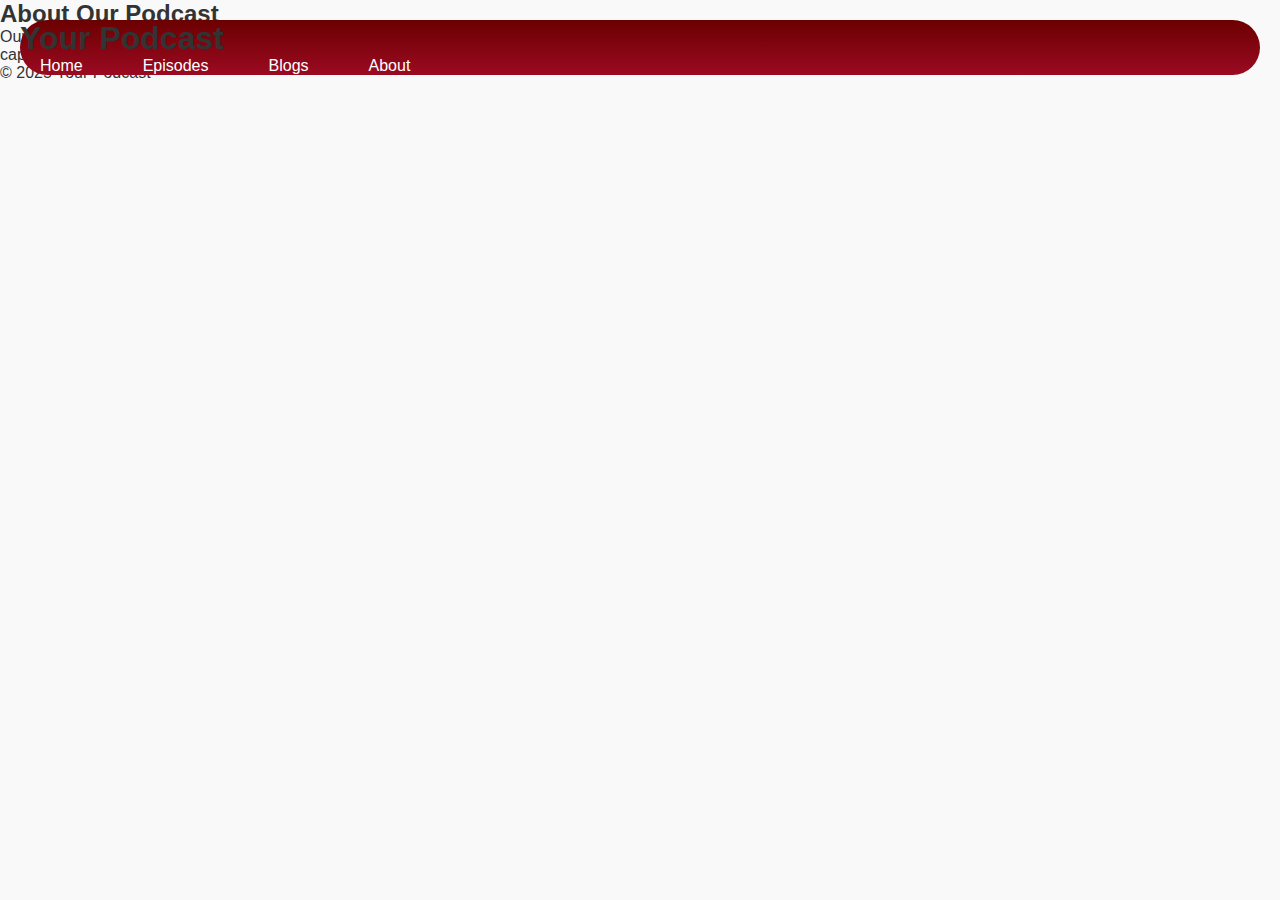
<file: about.html>
<!DOCTYPE html>
<html lang="en">
<head>
    <meta charset="UTF-8">
    <meta name="viewport" content="width=device-width, initial-scale=1.0">
    <title>About</title>
    <link rel="stylesheet" href="style.css">
</head>
<body>
    <header>
        <div class="logo">
            <h1>Your Podcast</h1>
        </div>
        <nav>
            <ul>
                <li><a href="index.html">Home</a></li>
                <li><a href="episodes.html">Episodes</a></li>
                <li><a href="blogs.html">Blogs</a></li>
                <li><a href="about.html">About</a></li>
            </ul>
        </nav>
    </header>
    <main class="about">
        <h2>About Our Podcast</h2>
        <p>Our podcast is all about exploring deep and thought-provoking topics that engage and inspire. Join us every week as we bring you insightful conversations, expert guests, and captivating stories.</p>
    </main>
    <footer>
        <p>&copy; 2025 Your Podcast</p>
    </footer>
</body>
</html>
</file>
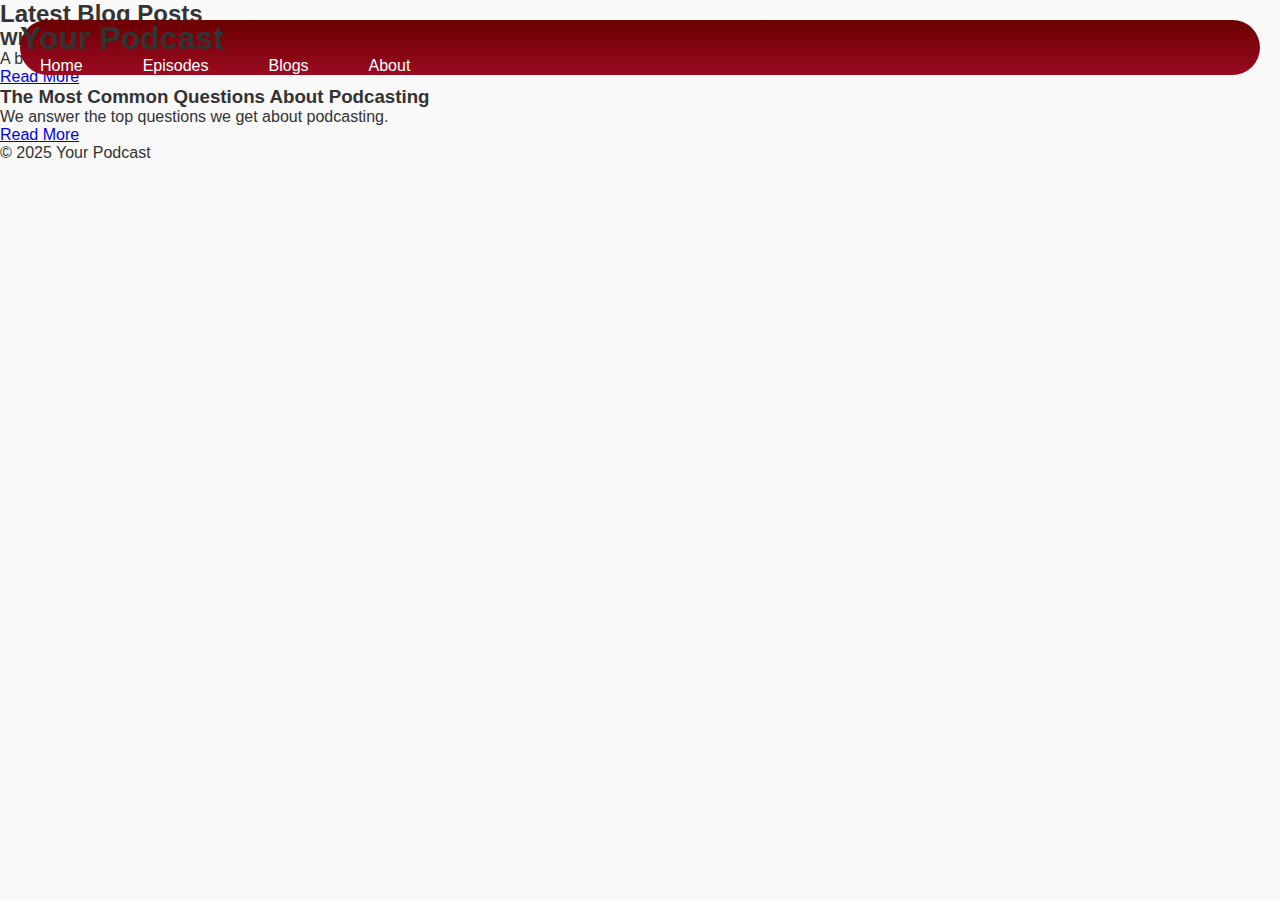
<file: blogs.html>
<!DOCTYPE html>
<html lang="en">
<head>
    <meta charset="UTF-8">
    <meta name="viewport" content="width=device-width, initial-scale=1.0">
    <title>Blogs</title>
    <link rel="stylesheet" href="style.css">
</head>
<body>
    <header>
        <div class="logo">
            <h1>Your Podcast</h1>
        </div>
        <nav>
            <ul>
                <li><a href="index.html">Home</a></li>
                <li><a href="episodes.html">Episodes</a></li>
                <li><a href="blogs.html">Blogs</a></li>
                <li><a href="about.html">About</a></li>
            </ul>
        </nav>
    </header>
    <main class="blogs">
        <h2>Latest Blog Posts</h2>
        <div class="blog-list">
            <div class="blog">
                <h3>Why We Started Our Podcast</h3>
                <p>A behind-the-scenes look at the origin of our show.</p>
                <a href="#">Read More</a>
            </div>
            <div class="blog">
                <h3>The Most Common Questions About Podcasting</h3>
                <p>We answer the top questions we get about podcasting.</p>
                <a href="#">Read More</a>
            </div>
        </div>
    </main>
    <footer>
        <p>&copy; 2025 Your Podcast</p>
    </footer>
</body>
</html>
</file>
<file: style.css>
/* General reset */
* {
    margin: 0;
    padding: 0;
    box-sizing: border-box;
}

/* Body */
body {
    font-family: Arial, sans-serif;
    background-color: #f9f9f9;
    color: #333;
    margin: 0; /* Ensure no global margin */
}

/* Header styles */
header {
    background: linear-gradient(to bottom, #6b0000, #9b0a22); /* Dark red gradient */
    position: absolute;
    border-radius: 30px;
    top: 20px;
    left: 20px;
    right: 20px;
    z-index: 2;
}

.header-content {
    display: flex;
    justify-content: space-between;
    align-items: center;
    padding: 10px 20px;
}

header .logo img {
    height: 100px; /* Increased logo size */
    margin-left: 120px;
}

/* Regular Navigation for Desktop */
header nav ul {
    list-style-type: none;
    display: flex;
    gap: 20px;
}

/* Navbar items */
header nav a {
    text-decoration: none;
    color: #fff;
    font-size: 1rem;
    padding: 10px 20px;
    background-color: transparent; /* Remove white background */
    border-radius: 0; /* Remove rounded corners */
    transition: background-color 0.3s ease;
}

header nav a:hover {
    background-color: rgba(255, 255, 255, 0.2);
}

/* Hamburger menu - hidden by default */
.hamburger-menu {
    display: none; /* Hidden on desktop */
    flex-direction: column;
    gap: 5px;
    cursor: pointer;
    padding: 10px;
}

.hamburger-menu .bar {
    width: 30px;
    height: 4px;
    background-color: white;
    border-radius: 5px;
}

/* Mobile Navigation links - Hidden by default */
#nav-links {
    display: flex;
    flex-direction: row;
    align-items: center;
    gap: 20px;
    position: static;
    background-color: transparent;
    padding: 0;
}

/* Show nav links when hamburger is clicked */
#nav-links.active {
    display: flex; /* Make them visible when toggled */
}

/* Landing page styles */
.landing {
    position: relative;
    background: url('mic.png') no-repeat center center/cover;
    color: #fff;
    padding: 120px 40px;
    min-height: 100vh;
    display: flex;
    justify-content: center;
    align-items: center;
    margin-bottom: 0; /* Ensure there's no space between landing and episode section */
}

.landing::before {
    content: '';
    position: absolute;
    top: 0;
    left: 0;
    right: 0;
    bottom: 0;
    background: rgba(0, 0, 0, 0.6); /* Darker overlay */
    z-index: 1;
}

.landing-content {
    position: relative;
    text-align: center;
    max-width: 600px;
    z-index: 2;
}

.landing h2 {
    font-size: 3rem;
    margin-bottom: 20px;
    font-weight: bold;
}

.landing p {
    font-size: 1.5rem;
    margin-bottom: 30px;
}

.cta-buttons {
    display: flex;
    gap: 20px;
    justify-content: center;
}

button {
    background-color: #4CAF50;
    color: #fff;
    padding: 15px 30px;
    border: none;
    border-radius: 5px;
    font-size: 1rem;
    cursor: pointer;
    transition: background-color 0.3s;
    width: 200px;
}

button:hover {
    background-color: #45a049;
}

button a {
    text-decoration: none;
    color: #fff;
}

button a:hover {
    text-decoration: none;
}

/* Episodes Section */
.episode-container {
    background-color: #000;
    padding: 60px 20px;
    text-align: center;
    width: 100%;
}

.episode-header {
    margin-bottom: 40px;
}

.start-listen {
    font-size: 1.2rem;
    color: #ff0000; /* Red text */
    margin-bottom: 10px;
}

.recent-episodes {
    font-size: 2rem;
    color: #fff; /* White text */
    font-weight: bold;
    margin-bottom: 20px;
}

.episodes {
    display: flex;
    flex-wrap: wrap;
    justify-content: center; /* Center align cards */
    gap: 20px;
}

.episode-card {
    background-color: #f4f4f4; /* Light beige/cream for contrast */
    border-radius: 10px;
    width: 280px; /* Adjusted width for better fit */
    padding: 15px;
    text-align: center;
    box-shadow: none; /* Removed shadow */
    transition: transform 0.3s ease;
    margin: 0;
}

.episode-card:hover {
    transform: translateY(-10px); /* Hover effect */
}

.episode-card img {
    width: 100%;
    height: auto; /* Maintain aspect ratio */
    border-radius: 10px;
    margin-bottom: 15px;
}

.episode-card h3 {
    font-size: 1.25rem;
    color: #333; /* Dark text for clarity */
    margin-bottom: 10px;
}

.episode-card p {
    color: #555; /* Slightly darkened text for better readability */
    margin-bottom: 10px;
}

.episode-card span {
    display: block;
    margin-bottom: 15px;
    color: #777; /* Subtle color for dates */
}

.episode-card audio {
    width: 100%;
    margin-top: 10px;
}

/* View All Button */
.view-all-button {
    margin-top: 40px;
}

.view-all-button a {
    display: inline-block;
    padding: 15px 40px;
    background-color: transparent;
    border: 2px solid #ff0000;
    color: #ff0000;
    font-weight: bold;
    text-decoration: none;
    border-radius: 5px;
    transition: background-color 0.3s, color 0.3s;
}

.view-all-button a:hover {
    background-color: #ff0000;
    color: #fff;
}

/* Responsiveness */
@media (max-width: 768px) {
    header .logo img {
        height: 50px; /* Adjust logo size for smaller screens */
        margin-left: 40px;
    }

    /* Show hamburger menu only on mobile */
    .hamburger-menu {
        display: flex;
    }
    /* Hide regular navigation links on mobile */
    header nav ul {
        display: none;
    }

    /* Mobile Navigation links styling */
    header nav ul li a {
        width: 100%;
        background-color: #6b0000;
        padding: 15px;
        text-align: left;
        color: white;
        font-size: 1.2rem;
    }

    #nav-links {
        display: none;
        flex-direction: column;
        align-items: flex-start;
        gap: 20px;
        position: absolute;
        top: 70px;
        left: 0;
        background-color: #6b0000;
        width: 100%;
        padding: 20px;
        border-radius: 10px;
    }

    #nav-links.active {
        display: flex;
    }

    

    header nav ul li a:hover {
        background-color: #9b0a22;
    }

    /* Mobile view styling */
    .episodes {
        flex-direction: column;
        align-items: center;
    }

    .episode-card {
        width: 80%;
    }

    .view-all-button a {
        width: 100%;
    }
}

@media (min-width: 769px) {
    #nav-links {
        display: flex !important;
    }
}
</file>
